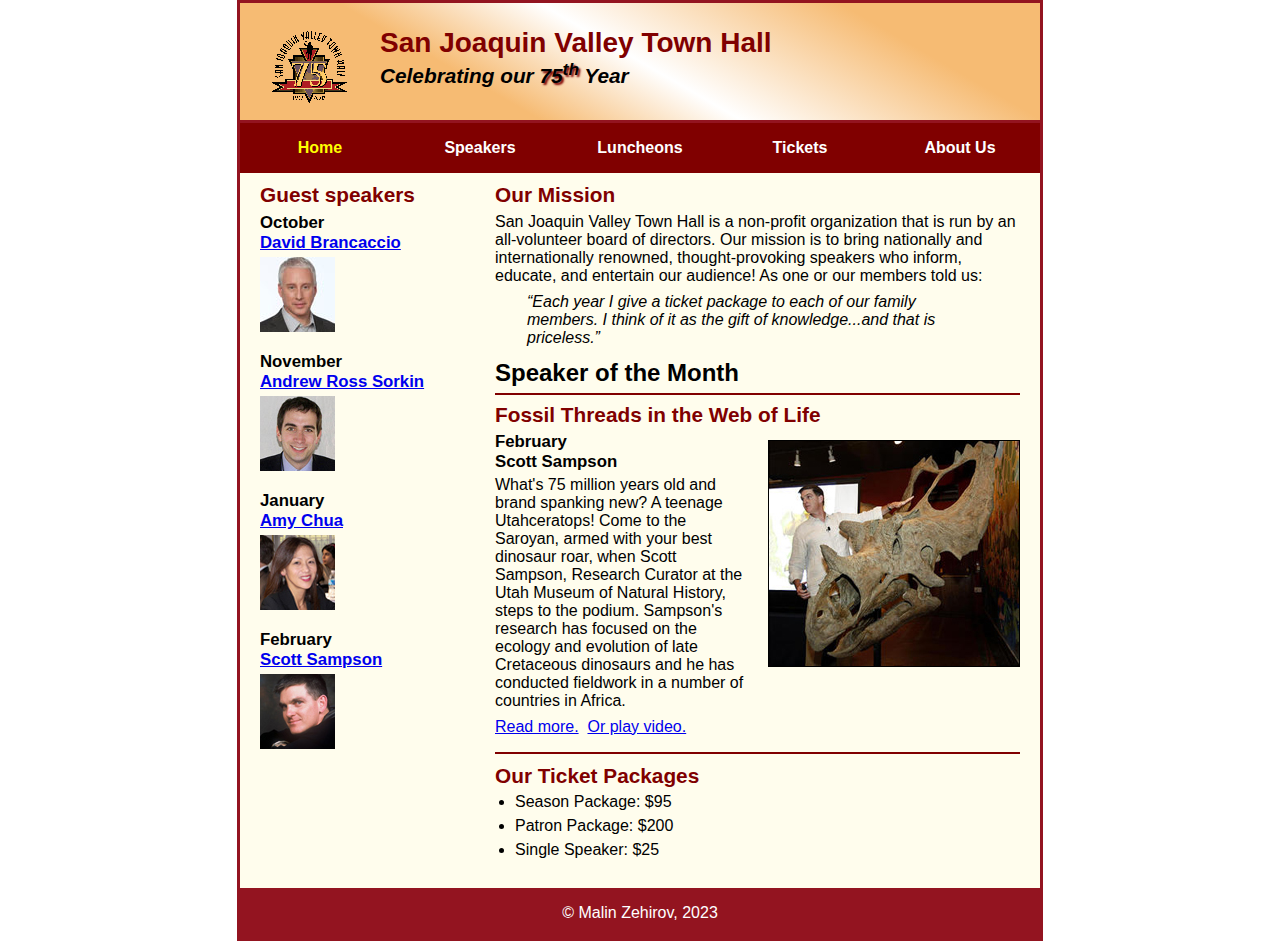
<file: index.html>
<!DOCTYPE html>
<html lang="en">

<head>
	<meta charset="utf-8">
	<title>San Joaquin Valley Town Hall</title>
	<link rel="shortcut icon" href="images/favicon.ico">
	<link rel="stylesheet" href="styles/c5_main.css">
</head>

<body>
	<header>
		<img src="images/town_hall_logo.gif" alt="Town Hall logo" height="80">
		<h2>San Joaquin Valley Town Hall</h2>
		<h3>Celebrating our <span class="shadow">75<sup>th</sup></span> Year</h3>
	</header>
	<nav id="nav_menu">
		<ul>
			<li><a href="index.html" class="current">Home</a></li>
			<li><a href="speakers.html">Speakers</a></li>
			<li><a href="luncheons.html">Luncheons</a></li>
			<li><a href="tickets.html">Tickets</a></li>
			<li><a href="aboutus.html"> About Us</a>
				<ul>
					<li><a href="#">Our History</a></li>
					<li><a href="#">Board of Directors</a></li>
					<li><a href="#">Past Speakers</a></li>
					<li><a href="#">Contact Information</a></li>
				</ul>
			</li>
		</ul>
	</nav>
	<main>
		<section>
			<h2>Our Mission</h2>
			<p>San Joaquin Valley Town Hall is a non-profit organization that is run by an
				all-volunteer board of directors. Our mission is to bring nationally and
				internationally renowned, thought-provoking speakers who inform, educate,
				and entertain our audience! As one or our members told us:</p>
			<blockquote>&ldquo;Each year I give a ticket package to each of our family members.
				I think of it as the gift of knowledge...and that is priceless.&rdquo;</blockquote>
			<h1>Speaker of the Month</h1>
			<article>
				<h2>Fossil Threads in the Web of Life</h2>
				<img src="images/sampson_dinosaur.jpg" alt="Scott Sampson with dinosaur">
				<h3>February<br>
					Scott Sampson</h3>
				<p>What's 75 million years old and brand spanking new? A teenage Utahceratops!
					Come to the Saroyan, armed with your best dinosaur roar, when Scott Sampson, Research
					Curator at the Utah Museum of Natural History, steps to the podium. Sampson's research
					has focused on the ecology and evolution of late Cretaceous dinosaurs and he has conducted
					fieldwork in a number of countries in Africa.</p>
				<p>
					<a href="speakers/sampson.html">Read more.</a>&nbsp;
					<a href="media/sampson.mp4" target="_blank">Or play video.</a>
				</p>
			</article>

			<h2>Our Ticket Packages</h2>
			<ul>
				<li>Season Package: $95</li>
				<li>Patron Package: $200</li>
				<li>Single Speaker: $25</li>
			</ul>
		</section>

		<aside>
			<h2>Guest speakers</h2>
			<h3>October<br><a href="speakers/brancaccio.html">David Brancaccio</a></h3>
			<img src="images/brancaccio75.jpg" alt="David Brancaccio photo">
			<h3>November<br><a href="speakers/sorkin.html">Andrew Ross Sorkin</a></h3>
			<img src="images/sorkin75.jpg" alt="Andrew Ross Sorkin photo">
			<h3>January<br><a href="speakers/chua.html">Amy Chua</a></h3>
			<img src="images/chua75.jpg" alt="Amy Chua photo">
			<h3>February<br><a href="speakers/sampson.html">Scott Sampson</a></h3>
			<img src="images/sampson75.jpg" alt="Scott Sampson photo">
		</aside>
	</main>
	<footer>
		<p>&copy; Malin Zehirov, 2023</p>
	</footer>
</body>
</html>
</file>
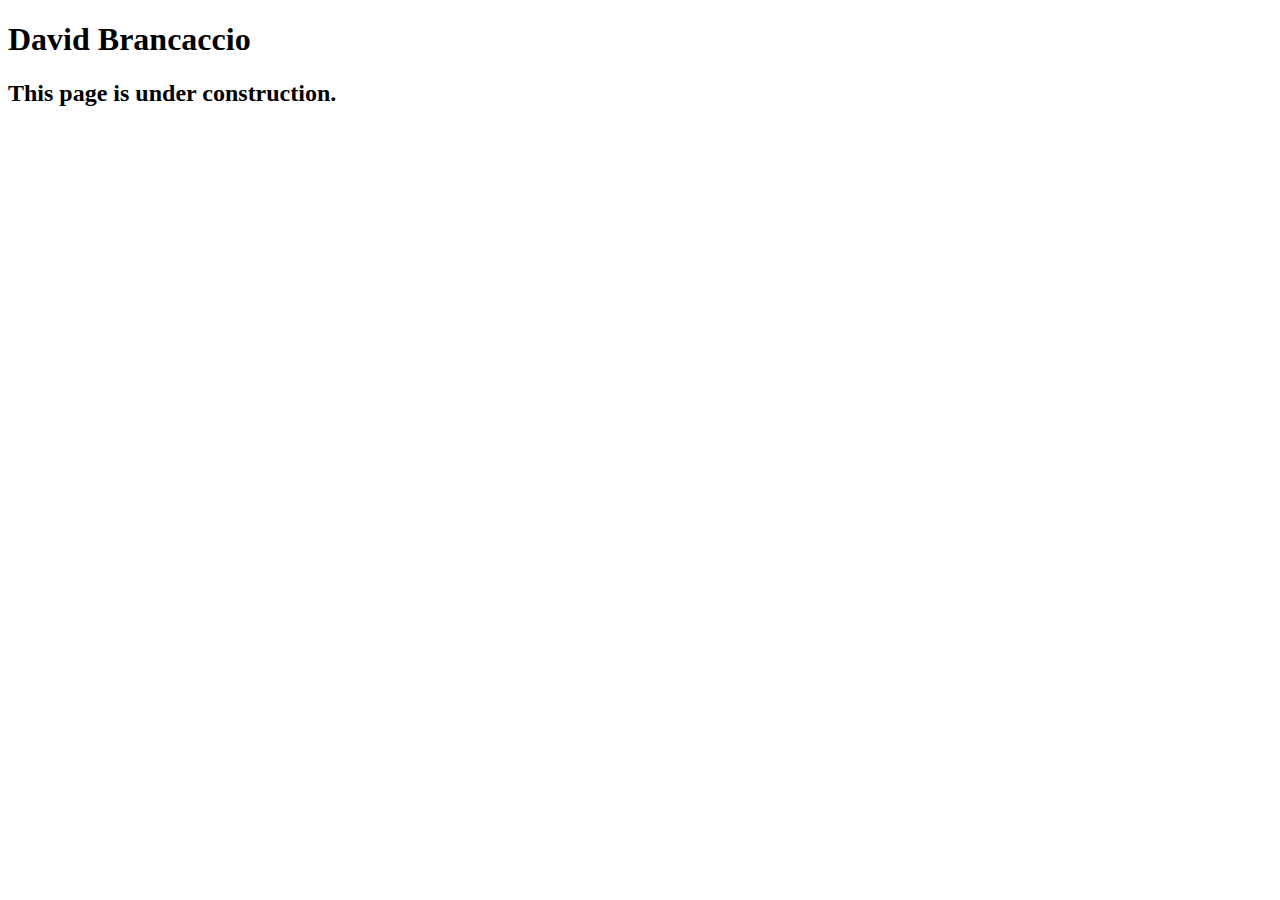
<file: speakers/brancaccio.html>
<!DOCTYPE html>
<html lang="en">

<head>
	<meta charset="utf-8">
	<title>San Joaquin Valley Town Hall</title>
	<link rel="shortcut icon" href="images/favicon.ico">
</head>

<body>
    <main>
	    <h1>David Brancaccio</h1>
	    <h2>This page is under construction.</h2>	        
    </main>
</body>

</html>
</file>
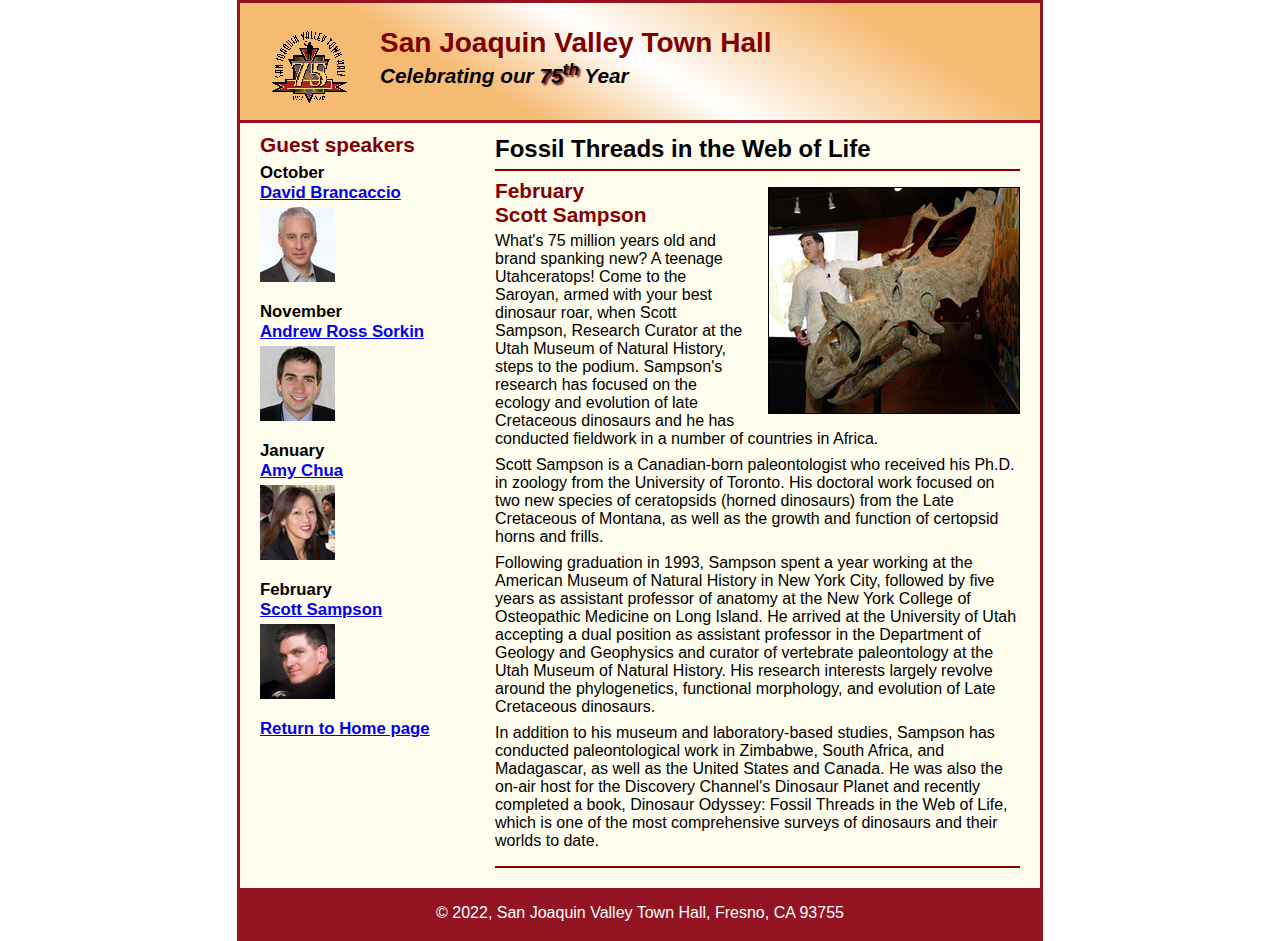
<file: speakers/c6_sampson.html>
<!DOCTYPE html>
<html lang="en">

<head>
	<meta charset="utf-8">
	<title>San Joaquin Valley Town Hall</title>
	<link rel="shortcut icon" href="../images/favicon.ico">
	<link rel="stylesheet" href="../styles/c6_speaker.css">
</head>

<body>
	<header>
		<img src="../images/town_hall_logo.gif" alt="Town Hall logo" height="80">
		<h2>San Joaquin Valley Town Hall</h2>
		<h3>Celebrating our <span class="shadow">75<sup>th</sup></span> Year</h3>
	</header>
	<main>
		<section>
			<h1>Fossil Threads in the Web of Life</h1>
			<article>
				<img src="../images/sampson_dinosaur.jpg" alt="Scott Sampson with dinosaur">
				<h2>February<br>Scott Sampson</h2>
				<p>What's 75 million years old and brand spanking new? A teenage Utahceratops! Come to the 
				   Saroyan, armed with your best dinosaur roar, when Scott Sampson, Research Curator at the 
				   Utah Museum of Natural History, steps to the podium. Sampson's research has focused on the 
				   ecology and evolution of late Cretaceous dinosaurs and he has conducted fieldwork in a number 
				   of countries in Africa.</p>
				<p>Scott Sampson is a Canadian-born paleontologist who received his Ph.D. in zoology from the 
				   University of Toronto. His doctoral work focused on two new species of ceratopsids (horned 
				   dinosaurs) from the Late Cretaceous of Montana, as well as the growth and function of certopsid 
				   horns and frills.</p>
				<p>Following graduation in 1993, Sampson spent a year working at the American Museum of Natural 
				   History in New York City, followed by five years as assistant professor of anatomy at the New 
				   York College of Osteopathic Medicine on Long Island. He arrived at the University of Utah 
				   accepting a dual position as assistant professor in the Department of Geology and Geophysics 
				   and curator of vertebrate paleontology at the Utah Museum of Natural History. His research 
				   interests largely revolve around the phylogenetics, functional morphology, and evolution of 
				   Late Cretaceous dinosaurs.</p>
				<p>In addition to his museum and laboratory-based studies, Sampson has conducted paleontological 
				   work in Zimbabwe, South Africa, and Madagascar, as well as the United States and Canada. He was 
				   also the on-air host for the Discovery Channel's Dinosaur Planet and recently completed a book, 
				   Dinosaur Odyssey: Fossil Threads in the Web of Life, which is one of the most 
				   comprehensive surveys of dinosaurs and their worlds to date.</p>
			</article>
		</section>
		
		<aside>
			<h2>Guest speakers</h2>
			<h3>October<br><a href="../speakers/brancaccio.html">David Brancaccio</a></h3>
			<img src="../images/brancaccio75.jpg" alt="David Brancaccio photo">
			<h3>November<br><a href="../speakers/sorkin.html">Andrew Ross Sorkin</a></h3>
			<img src="../images/sorkin75.jpg" alt="Andrew Ross Sorkin photo">
			<h3>January<br><a href="../speakers/chua.html">Amy Chua</a></h3>
			<img src="../images/chua75.jpg" alt="Amy Chua photo">
			<h3>February<br><a href="../speakers/c6_sampson.html">Scott Sampson</a></h3>
			<img src="../images/sampson75.jpg" alt="Scott Sampson photo">
			<h3><a href="../c6_index.html">Return to Home page</a></h3>
		</aside>
	</main>
	<footer>
		<p>&copy; 2022, San Joaquin Valley Town Hall, Fresno, CA 93755</p>
	</footer>
</body>
</html>
</file>
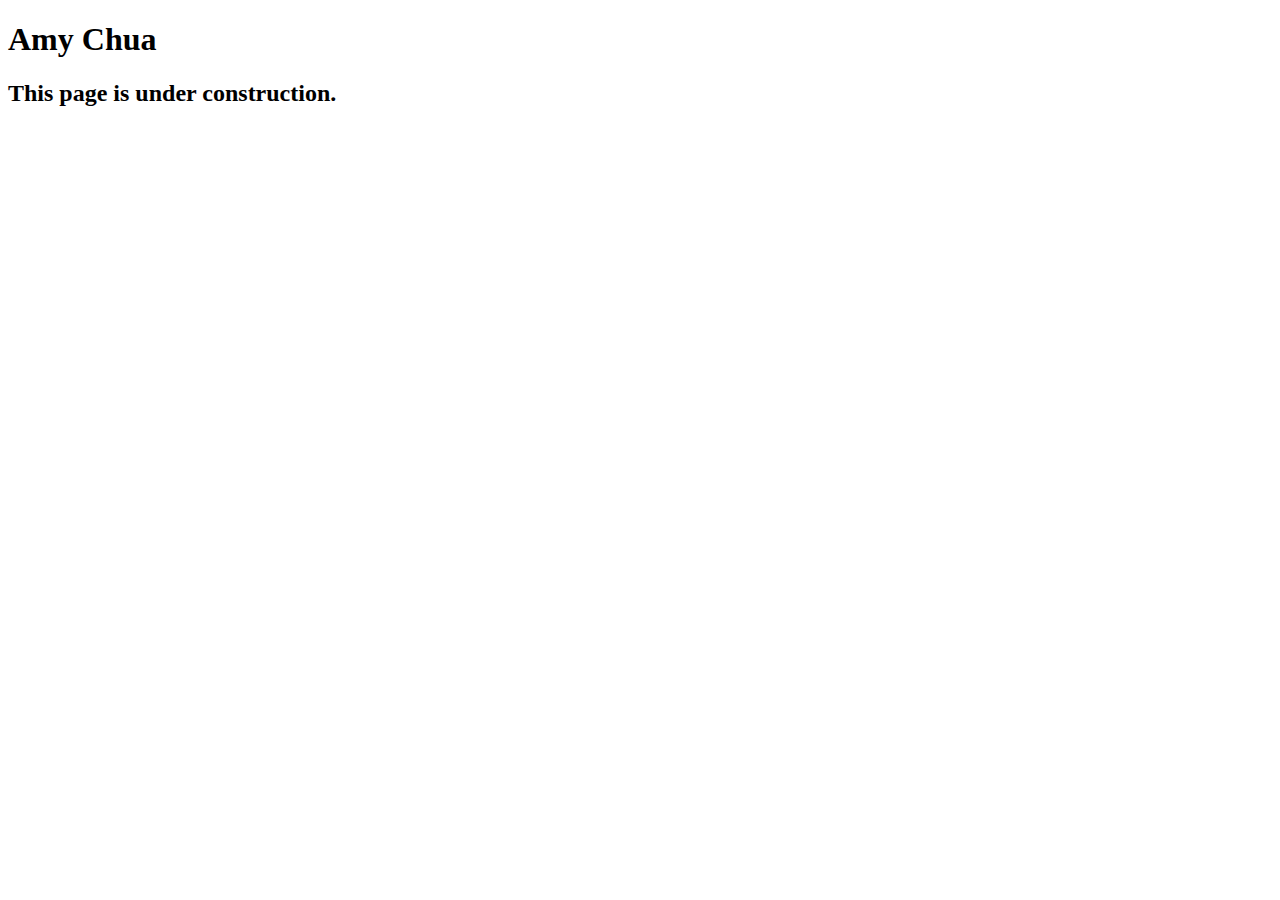
<file: speakers/chua.html>
<!DOCTYPE html>
<html lang="en">

<head>
	<meta charset="utf-8">
	<title>San Joaquin Valley Town Hall</title>
	<link rel="shortcut icon" href="images/favicon.ico">
</head>

<body>
	<main>
		<h1>Amy Chua</h1>
		<h2>This page is under construction.</h2>
	</main>
</body>

</html>
</file>
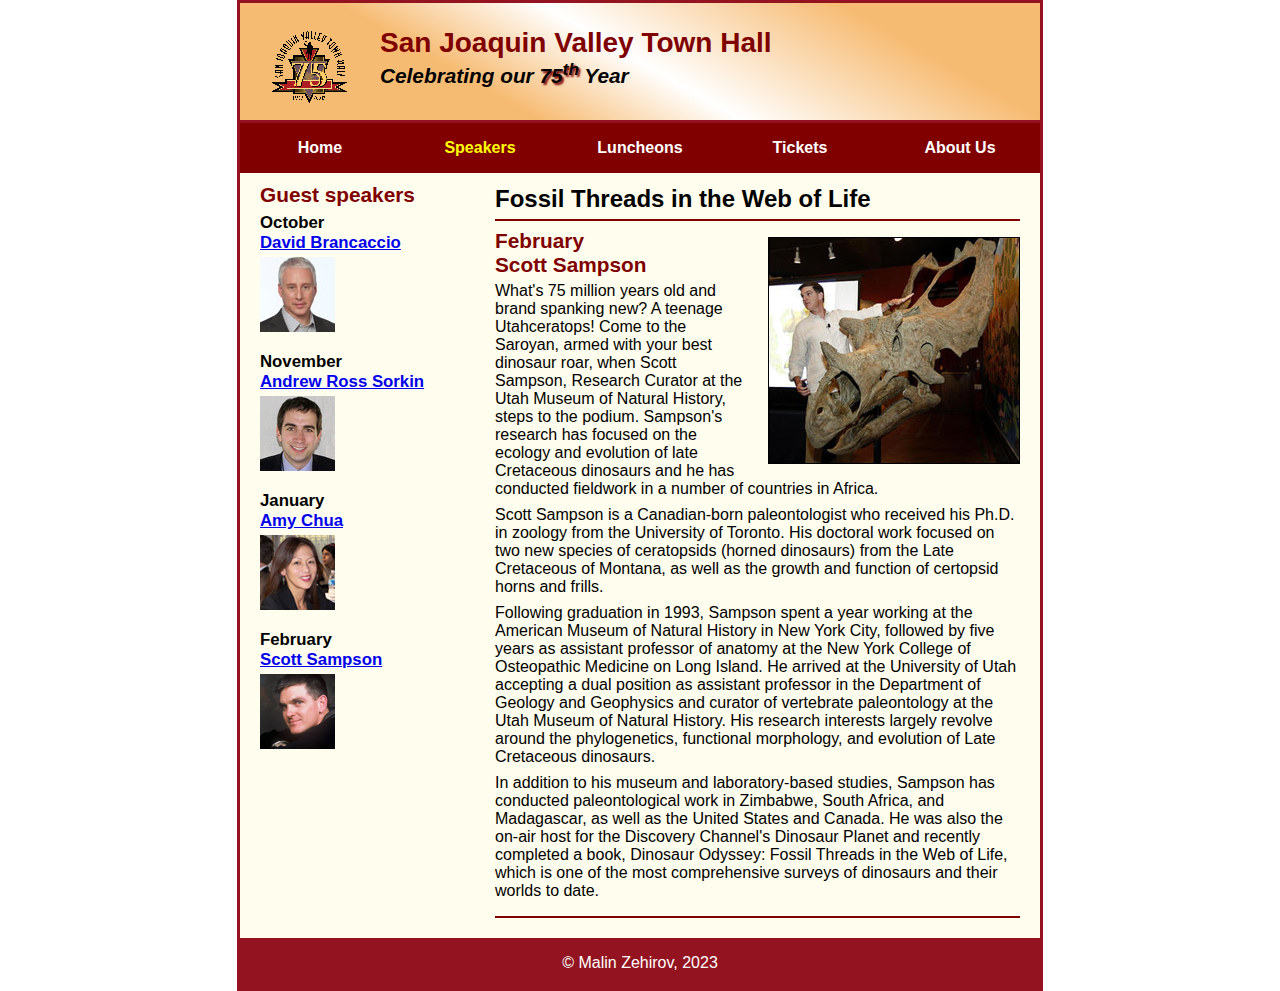
<file: speakers/sampson.html>
<!DOCTYPE html>
<html lang="en">

<head>
	<meta charset="utf-8">
	<title>San Joaquin Valley Town Hall</title>
	<link rel="shortcut icon" href="../images/favicon.ico">
	<link rel="stylesheet" href="../styles/speaker.css">
</head>

<body>
	<header>
		<img src="../images/town_hall_logo.gif" alt="Town Hall logo" height="80">
		<h2>San Joaquin Valley Town Hall</h2>
		<h3>Celebrating our <span class="shadow">75<sup>th</sup></span> Year</h3>
	</header>
	<nav id="nav_menu">
		<ul>
			<li><a href="../index.html">Home</a></li>
			<li><a href="speakers.html" class="current">Speakers</a></li>
			<li><a href="luncheons.html">Luncheons</a></li>
			<li><a href="tickets.html">Tickets</a></li>
			<li><a href="aboutus.html"> About Us</a>
				<ul>
					<li><a href="#">Our History</a></li>
					<li><a href="#">Board of Directors</a></li>
					<li><a href="#">Past Speakers</a></li>
					<li><a href="#">Contact Information</a></li>
				</ul>
			</li>
		</ul>
	</nav>
	<main>
		<section>
			<h1>Fossil Threads in the Web of Life</h1>
			<article>
				<img src="../images/sampson_dinosaur.jpg" alt="Scott Sampson with dinosaur">
				<h2>February<br>Scott Sampson</h2>
				<p>What's 75 million years old and brand spanking new? A teenage Utahceratops! Come to the 
				   Saroyan, armed with your best dinosaur roar, when Scott Sampson, Research Curator at the 
				   Utah Museum of Natural History, steps to the podium. Sampson's research has focused on the 
				   ecology and evolution of late Cretaceous dinosaurs and he has conducted fieldwork in a number 
				   of countries in Africa.</p>
				<p>Scott Sampson is a Canadian-born paleontologist who received his Ph.D. in zoology from the 
				   University of Toronto. His doctoral work focused on two new species of ceratopsids (horned 
				   dinosaurs) from the Late Cretaceous of Montana, as well as the growth and function of certopsid 
				   horns and frills.</p>
				<p>Following graduation in 1993, Sampson spent a year working at the American Museum of Natural 
				   History in New York City, followed by five years as assistant professor of anatomy at the New 
				   York College of Osteopathic Medicine on Long Island. He arrived at the University of Utah 
				   accepting a dual position as assistant professor in the Department of Geology and Geophysics 
				   and curator of vertebrate paleontology at the Utah Museum of Natural History. His research 
				   interests largely revolve around the phylogenetics, functional morphology, and evolution of 
				   Late Cretaceous dinosaurs.</p>
				<p>In addition to his museum and laboratory-based studies, Sampson has conducted paleontological 
				   work in Zimbabwe, South Africa, and Madagascar, as well as the United States and Canada. He was 
				   also the on-air host for the Discovery Channel's Dinosaur Planet and recently completed a book, 
				   Dinosaur Odyssey: Fossil Threads in the Web of Life, which is one of the most 
				   comprehensive surveys of dinosaurs and their worlds to date.</p>
			</article>
		</section>
		
		<aside>
			<h2>Guest speakers</h2>
			<h3>October<br><a href="../speakers/brancaccio.html">David Brancaccio</a></h3>
			<img src="../images/brancaccio75.jpg" alt="David Brancaccio photo">
			<h3>November<br><a href="../speakers/sorkin.html">Andrew Ross Sorkin</a></h3>
			<img src="../images/sorkin75.jpg" alt="Andrew Ross Sorkin photo">
			<h3>January<br><a href="../speakers/chua.html">Amy Chua</a></h3>
			<img src="../images/chua75.jpg" alt="Amy Chua photo">
			<h3>February<br><a href="../speakers/sampson.html">Scott Sampson</a></h3>
			<img src="../images/sampson75.jpg" alt="Scott Sampson photo">
		</aside>
	</main>
	<footer>
		<p>&copy; Malin Zehirov, 2023</p>
	</footer>
</body>
</html>
</file>
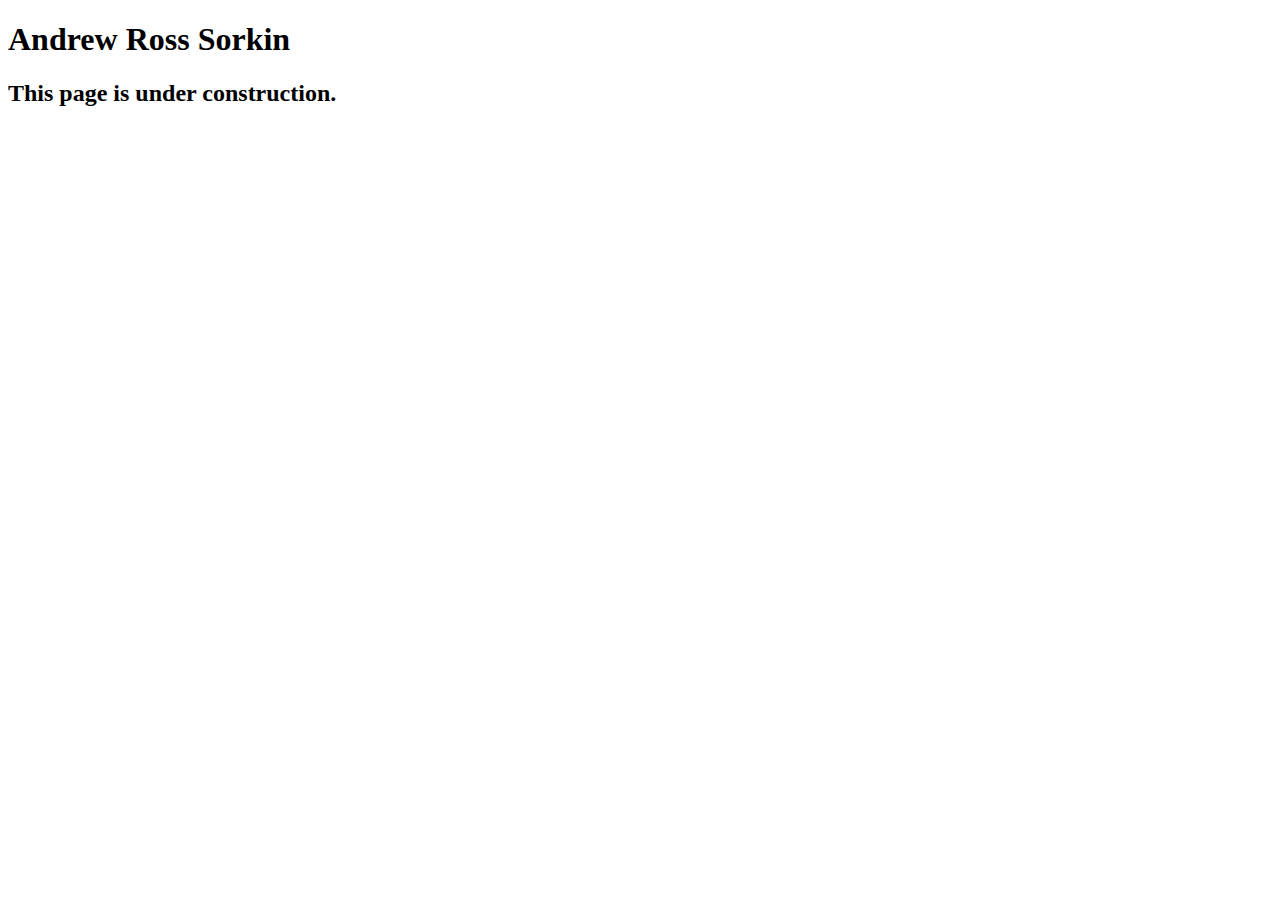
<file: speakers/sorkin.html>
<!DOCTYPE html>
<html lang="en">

<head>
	<meta charset="utf-8">
	<title>San Joaquin Valley Town Hall</title>
	<link rel="shortcut icon" href="images/favicon.ico">
</head>

<body>
	<main>
		<h1>Andrew Ross Sorkin</h1>
		<h2>This page is under construction.</h2>
	</main>
</body>

</html>
</file>
<file: styles/c5_main.css>
/* custom property */
* {
	margin: 0;
	padding: 0;
}
:root {
	--global-color-1: #800000;
}

/* the styles for the elements */
html {
	background-color: white;
}
body {
	font-family: Arial, Helvetica, sans-serif;
    font-size: 100%;
	width: 800px;
	margin: 0 auto;
	border: 3px solid #931420;
	background-color: #fffded;
}
a:focus, a:hover {
	font-style: italic;
}
/* the styles for the header */
header {
	border-bottom: 3px solid #931420;
	padding: 1.5em 0 2em 0;
	background-image: linear-gradient(
			30deg, #f6bb73 0%, #f6bb73 30%, white 50%, #f6bb73 80%, #f6bb73 100%);
}
header h2 {
	font-size: 175%;
	color: var(--global-color-1);
}
header h3 {
	font-size: 130%;
	font-style: italic;
}
header img {
	float: left;
	padding: 0 30px;
}
.shadow {
	text-shadow: 2px 2px 2px var(--global-color-1);
}
/* the styles for the main content */
section {
	width: 525px;
	float: right;
	padding: 0 20px 20px 20px;
}
section h1 {
	font-size: 150%;
	padding: .5em 0 .25em 0;
	margin: 0;
}
section h2 {
	color: var(--global-color-1);
	font-size: 130%;
	padding: .5em 0 .25em 0;
}

section p {
	padding-bottom: .5em;
}
section blockquote {
	padding: 0 2em;
	font-style: italic;
}
section ul {
	padding: 0 0 .25em 1.25em;
}
section li {
	padding-bottom: .35em;
}

article {
	padding: .5em 0;
	border-top: 2px solid var(--global-color-1);
	border-bottom: 2px solid var(--global-color-1);
}
article h2 {
	padding-top: 0;
}
article h3 {
	font-size: 105%;
	padding-bottom: .25em;
}
article img {
	float: right;
	margin: .5em 0 1em 1em;
	border: 1px solid black;
}

aside {
	width: 215px;
	float: right;
	padding: 0 0 20px 20px;
}
aside h2 {
	color: var(--global-color-1);
	font-size: 130%;
	padding: .5em 0 .25em 0;
}
aside h3 {
	font-size: 105%;
	padding-bottom: .25em;
}
aside img {
	padding-bottom: 1em;
}

#nav_menu ul {
	list-style-type: none;
	margin: 0;
	padding: 0;
}
#nav_menu ul li {
	float: left;
}
#nav_menu ul li a {
	display: block;
	width: 160px;
	text-align: center;
	padding: 1em 0;
	text-decoration: none;
	background-color: #800000;
	color: white;
	font-weight: bold;
}
#nav_menu a.current {
	color: yellow;
}
#nav_menu ul ul {
	display: none;
	position: absolute;
	top: 100%;
}
#nav_menu ul ul li {
	float: none;
}
#nav_menu ul li:hover > ul {
	display: block;
}
#nav_menu > ul::after {
	content: "";
	clear: both;
	display: block;
}

/* the styles for the footer */
footer {
	background-color: #931420;
	clear: both;
}
footer p {
	text-align: center;
	color: white;
	padding: 1em 0;
}
</file>
<file: styles/c6_speaker.css>
/* the styles for the elements */
* {
	margin: 0;
	padding: 0;
}
html {
	background-color: white;
}
body {
	font-family: Arial, Helvetica, sans-serif;
    font-size: 100%;
    width: 800px;
    margin: 0 auto;
    border: 3px solid #931420;
    background-color: #fffded;
}
a:focus, a:hover {
	font-style: italic;
}
/* the styles for the header */
header {
	padding: 1.5em 0 2em 0;
	border-bottom: 3px solid #931420;
		background-image: -moz-linear-gradient(
	    30deg, #f6bb73 0%, #f6bb73 30%, white 50%, #f6bb73 80%, #f6bb73 100%);
	background-image: -webkit-linear-gradient(
	    30deg, #f6bb73 0%, #f6bb73 30%, white 50%, #f6bb73 80%, #f6bb73 100%);
	background-image: -o-linear-gradient(
	    30deg, #f6bb73 0%, #f6bb73 30%, white 50%, #f6bb73 80%, #f6bb73 100%);
	background-image: linear-gradient(
	    30deg, #f6bb73 0%, #f6bb73 30%, white 50%, #f6bb73 80%, #f6bb73 100%);
}
header h2 {
	font-size: 175%;
	color: #800000;
}
header h3 {
	font-size: 130%;
	font-style: italic;
}
header img {
	float: left;
	padding: 0 30px;
}
.shadow {
	text-shadow: 2px 2px 2px #800000;
}
/* the styles for the section */
section {
	width: 525px;
	float: right;
	padding: 0 20px 20px 20px;
}
section h1 {
	font-size: 150%;
	padding: .5em 0 .25em 0;
	margin: 0;
}
section h2 {
	color: #800000;
	font-size: 130%;
	padding: .5em 0 .25em 0;
}
section p {
	padding-bottom: .5em;
}
section blockquote {
	padding: 0 2em;
	font-style: italic;
}
section ul {
	padding: 0 0 .25em 1.25em;
}
section li {
	padding-bottom: .35em;
}

/* the styles for the article */
article {
	padding: .5em 0;
	border-top: 2px solid #800000;
	border-bottom: 2px solid #800000;
}
article h2 {
	padding-top: 0;
}
article h3 {
	font-size: 105%;
	padding-bottom: .25em;
}
article img {
	float: right;
	margin: .5em 0 1em 1em;
	border: 1px solid black;
}

/* the styles for the aside */
aside {
	width: 215px;
	float: right;
	padding: 0 0 20px 20px;
}
aside h2 {
	color: #800000;
	font-size: 130%;
	padding: .5em 0 .25em 0;
}
aside h3 {
	font-size: 105%;
	padding-bottom: .25em;
}
aside img {
	padding-bottom: 1em;
}

/* the styles for the footer */
footer {
	background-color: #931420;
	clear: both;

}
footer p {
	text-align: center;
	color: white;
	padding: 1em 0;
}
</file>
<file: styles/speaker.css>
/* custom property */
* {
	margin: 0;
	padding: 0;
}
:root {
	--global-color-1: #800000;
}

/* the styles for the elements */
html {
	background-color: white;
}
body {
	font-family: Arial, Helvetica, sans-serif;
	font-size: 100%;
	width: 800px;
	margin: 0 auto;
	border: 3px solid #931420;
	background-color: #fffded;
}
a:focus, a:hover {
	font-style: italic;
}
/* the styles for the header */
header {
	border-bottom: 3px solid #931420;
	padding: 1.5em 0 2em 0;
	background-image: linear-gradient(
			30deg, #f6bb73 0%, #f6bb73 30%, white 50%, #f6bb73 80%, #f6bb73 100%);
}
header h2 {
	font-size: 175%;
	color: var(--global-color-1);
}
header h3 {
	font-size: 130%;
	font-style: italic;
}
header img {
	float: left;
	padding: 0 30px;
}
.shadow {
	text-shadow: 2px 2px 2px var(--global-color-1);
}
/* the styles for the main content */
section {
	width: 525px;
	float: right;
	padding: 0 20px 20px 20px;
}
section h1 {
	font-size: 150%;
	padding: .5em 0 .25em 0;
	margin: 0;
}
section h2 {
	color: var(--global-color-1);
	font-size: 130%;
	padding: .5em 0 .25em 0;
}

section p {
	padding-bottom: .5em;
}
section blockquote {
	padding: 0 2em;
	font-style: italic;
}
section ul {
	padding: 0 0 .25em 1.25em;
}
section li {
	padding-bottom: .35em;
}

article {
	padding: .5em 0;
	border-top: 2px solid var(--global-color-1);
	border-bottom: 2px solid var(--global-color-1);
}
article h2 {
	padding-top: 0;
}
article h3 {
	font-size: 105%;
	padding-bottom: .25em;
}
article img {
	float: right;
	margin: .5em 0 1em 1em;
	border: 1px solid black;
}

aside {
	width: 215px;
	float: right;
	padding: 0 0 20px 20px;
}
aside h2 {
	color: var(--global-color-1);
	font-size: 130%;
	padding: .5em 0 .25em 0;
}
aside h3 {
	font-size: 105%;
	padding-bottom: .25em;
}
aside img {
	padding-bottom: 1em;
}

#nav_menu ul {
	list-style-type: none;
	margin: 0;
	padding: 0;
}
#nav_menu ul li {
	float: left;
}
#nav_menu ul li a {
	display: block;
	width: 160px;
	text-align: center;
	padding: 1em 0;
	text-decoration: none;
	background-color: #800000;
	color: white;
	font-weight: bold;
}
#nav_menu a.current {
	color: yellow;
}
#nav_menu ul ul {
	display: none;
	position: absolute;
	top: 100%;
}
#nav_menu ul ul li {
	float: none;
}
#nav_menu ul li:hover > ul {
	display: block;
}
#nav_menu > ul::after {
	content: "";
	clear: both;
	display: block;
}
/* the styles for the footer */
footer {
	background-color: #931420;
	clear: both;
}
footer p {
	text-align: center;
	color: white;
	padding: 1em 0;
}
</file>
